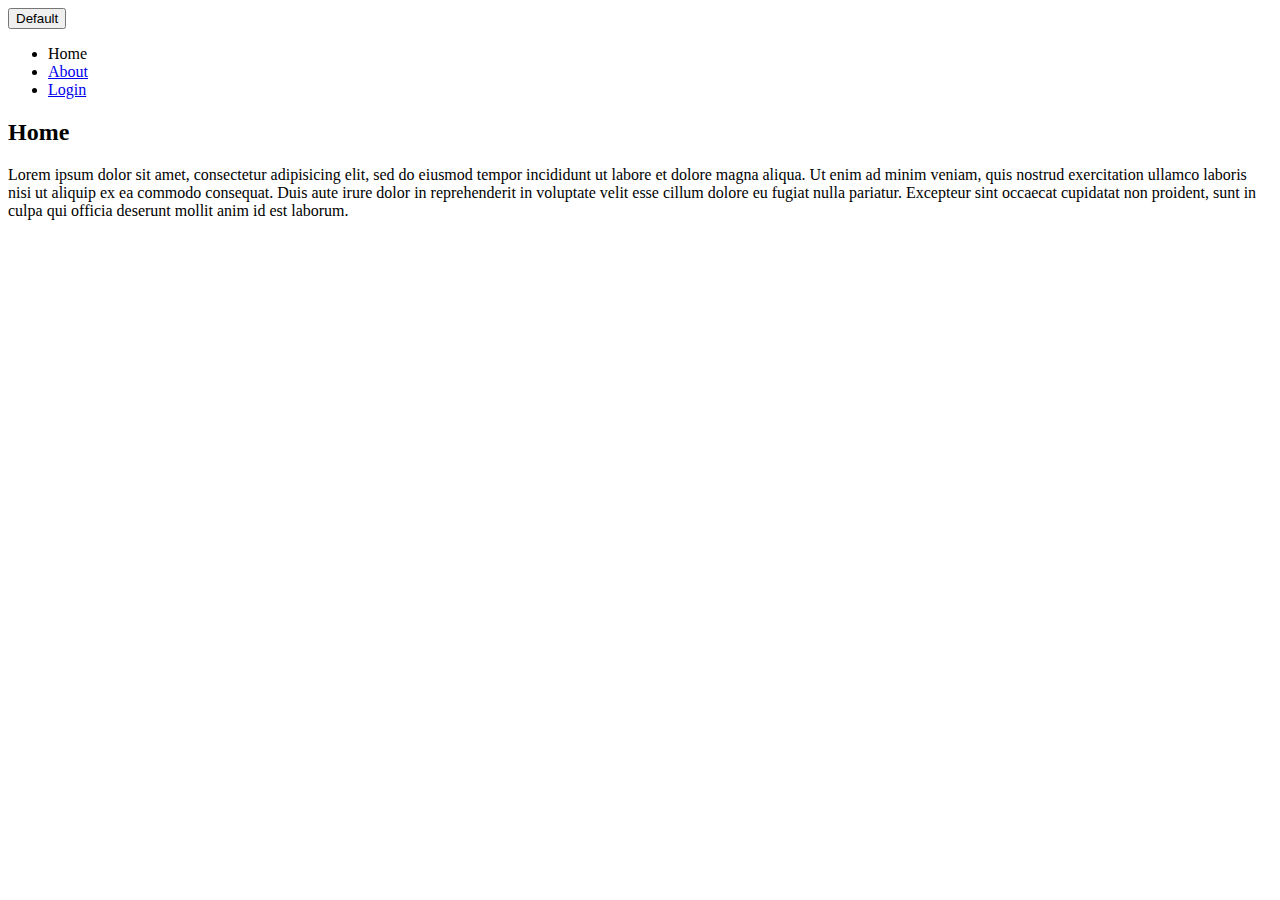
<file: DI-Bootcamp-Stage1/CSS-Basics/Ex-1/index.html>
<!DOCTYPE html>
<html lang="en">

<head>
    <meta charset="UTF-8">
    <meta name="viewport" content="width=device-width, initial-scale=1.0">
    <title>My first website!</title>
</head>
<button class="btn btn-primary">Default</button>
<header>
    <nav>
        <ul>
            <li>Home</li>
            <li><a href="about.html">About</a></li>
            <li><a href="login.html">Login</a></li>
        </ul>
    </nav>
</header>
<section>
    <h2>Home</h2>
    <p>Lorem ipsum dolor sit amet, consectetur adipisicing elit, sed do eiusmod
        tempor incididunt ut labore et dolore magna aliqua. Ut enim ad minim veniam,
        quis nostrud exercitation ullamco laboris nisi ut aliquip ex ea commodo
        consequat. Duis aute irure dolor in reprehenderit in voluptate velit esse
        cillum dolore eu fugiat nulla pariatur. Excepteur sint occaecat cupidatat non
        proident, sunt in culpa qui officia deserunt mollit anim id est laborum.</p>
</section>
</body>

</html>
</file>
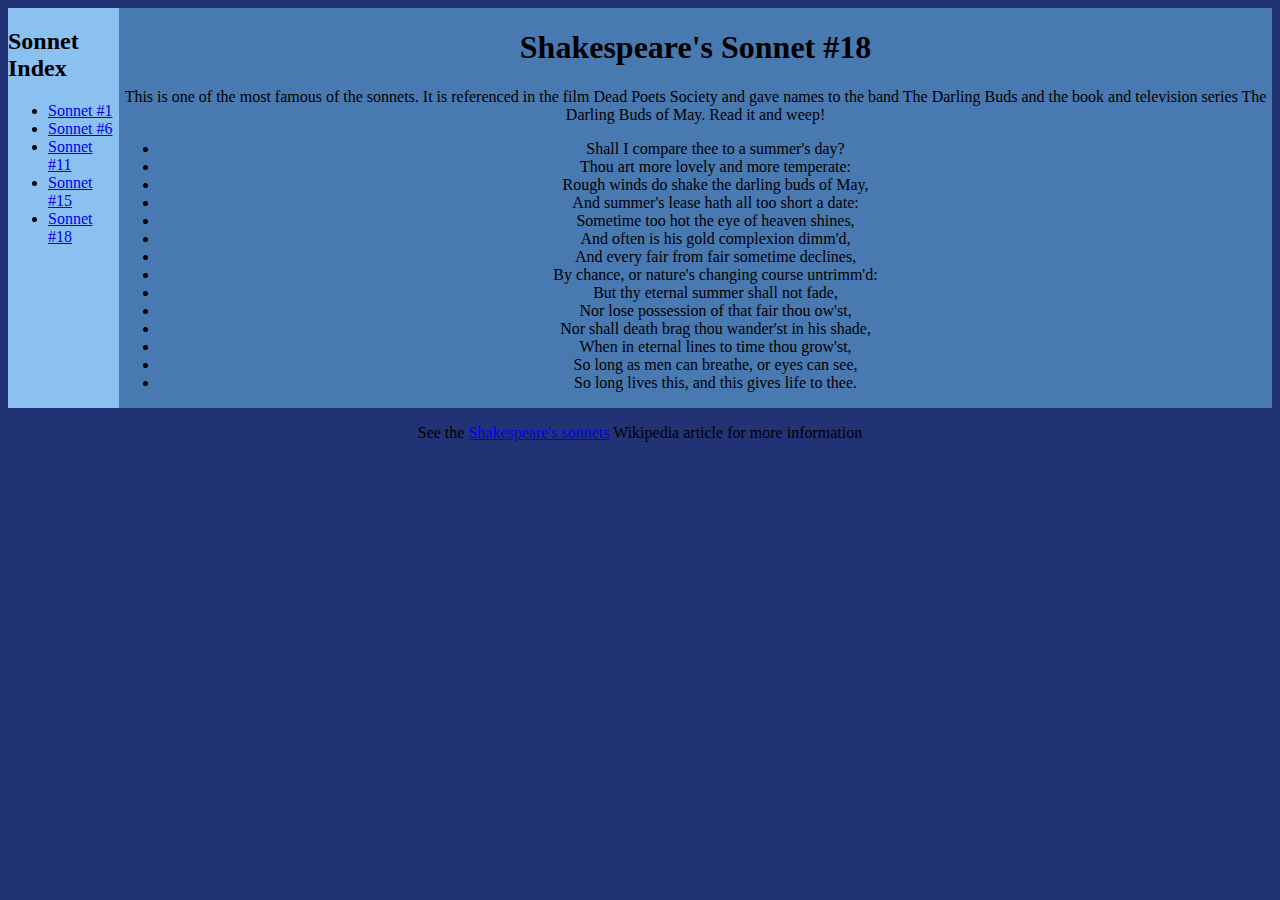
<file: DI-Bootcamp-Stage1/CSS-Intermediate/Challenge-One/index.html>
<html lang="en">
<head>
    <meta charset="UTF-8">
    <meta name="viewport" content="width=device-width, initial-scale=1.0">
    <title>CSS Challenge</title>
    <link rel="stylesheet" href="style.css">
</head>
<body>
<div id="wrap">
      <div id="nav">
        <h2>Sonnet Index</h2>
        <ul>
          <li><a href="#">Sonnet #1</a></li>
          <li><a href="#">Sonnet #6</a></li>
          <li><a href="#">Sonnet #11</a></li>
          <li><a href="#">Sonnet #15</a></li>
          <li><a href="#">Sonnet #18</a></li>
        </ul>
      </div>
      <div id="content">
        <h1>Shakespeare's Sonnet #18</h1>
        <p>This is one of the most famous of the sonnets. It is referenced
           in the film Dead Poets Society and gave names to the band The
           Darling Buds and the book and television series The Darling Buds
           of May. Read it and weep!</p>
        <ul>
          <li>Shall I compare thee to a summer's day?</li>
          <li>Thou art more lovely and more temperate:</li>
          <li>Rough winds do shake the darling buds of May,</li>
          <li>And summer's lease hath all too short a date:</li>
          <li>Sometime too hot the eye of heaven shines,</li>
          <li>And often is his gold complexion dimm'd,</li>
          <li>And every fair from fair sometime declines,</li>
          <li>By chance, or nature's changing course untrimm'd:</li>
          <li>But thy eternal summer shall not fade,</li>
          <li>Nor lose possession of that fair thou ow'st,</li>
          <li>Nor shall death brag thou wander'st in his shade,</li>
          <li>When in eternal lines to time thou grow'st,</li>
          <li>So long as men can breathe, or eyes can see,</li>
          <li>So long lives this, and this gives life to thee.</li>
        </ul>
</div>
</div> 
        <p class="copyright">See the 
        <a href="http://en.wikipedia.org/wiki/Shakespeare%27s_Sonnets">
        Shakespeare's sonnets</a> Wikipedia article for more information
        </p>
      
  
</body>
</html>
</file>
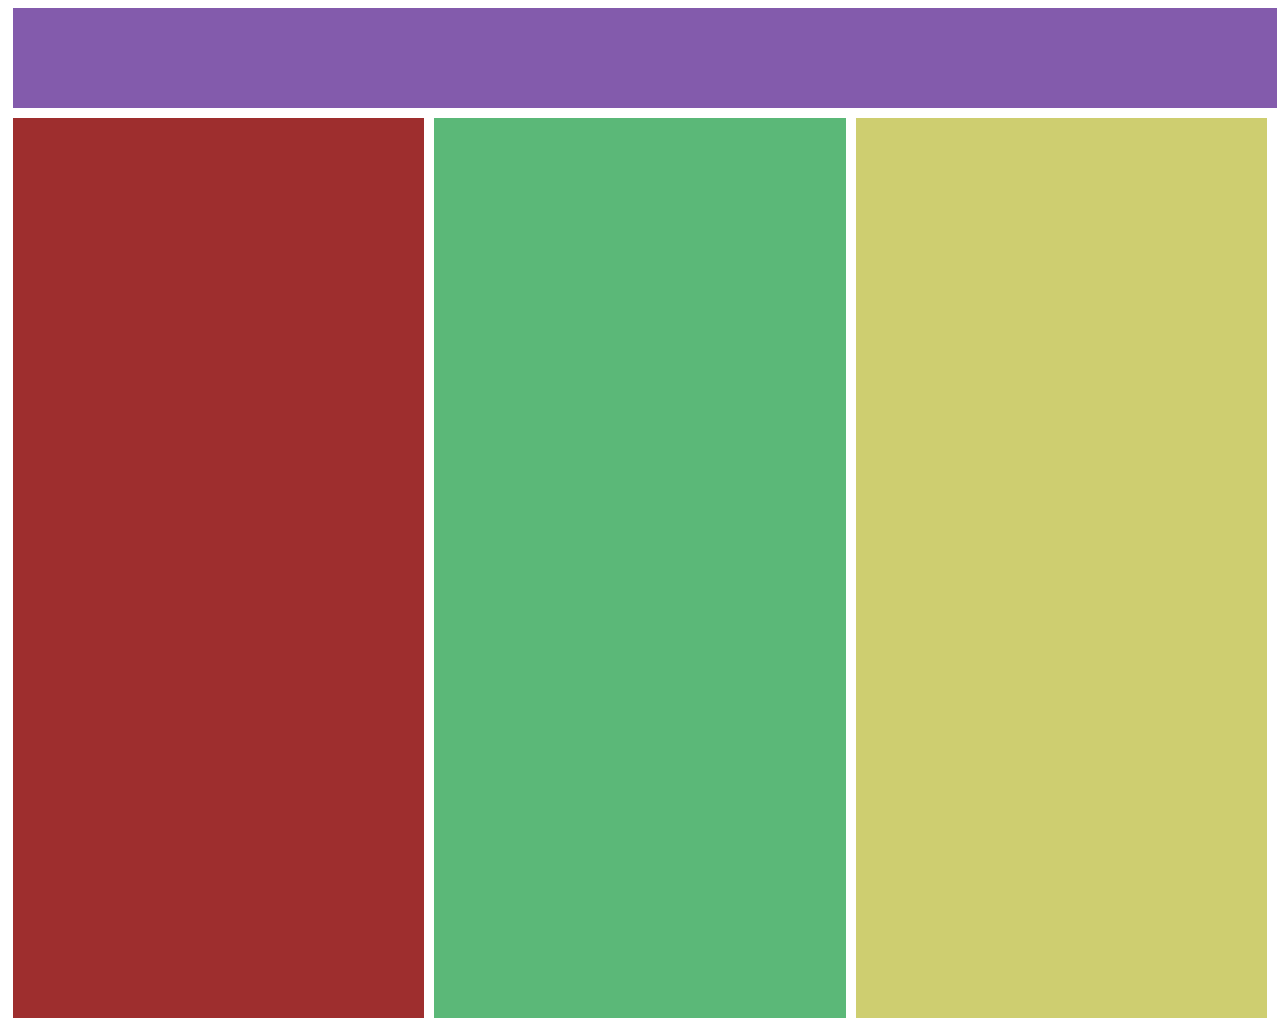
<file: DI-Bootcamp-Stage1/CSS-Intermediate/Challenge-Three/Exercise-1/index.html>
<html lang="en">
<head>
    <meta charset="UTF-8">
    <meta name="viewport" content="width=device-width, initial-scale=1.0">
    <link rel="stylesheet" href="style.css">
    <title>Exercise 1 : Mock 2</title>

</head>
<body>
    <div id="violet"></div>
    <div id="container">
    <div id="red"></div>
    <div id="green"></div>  
    <div id="yellow"></div>
    </div>
</body>
</html>
</file>
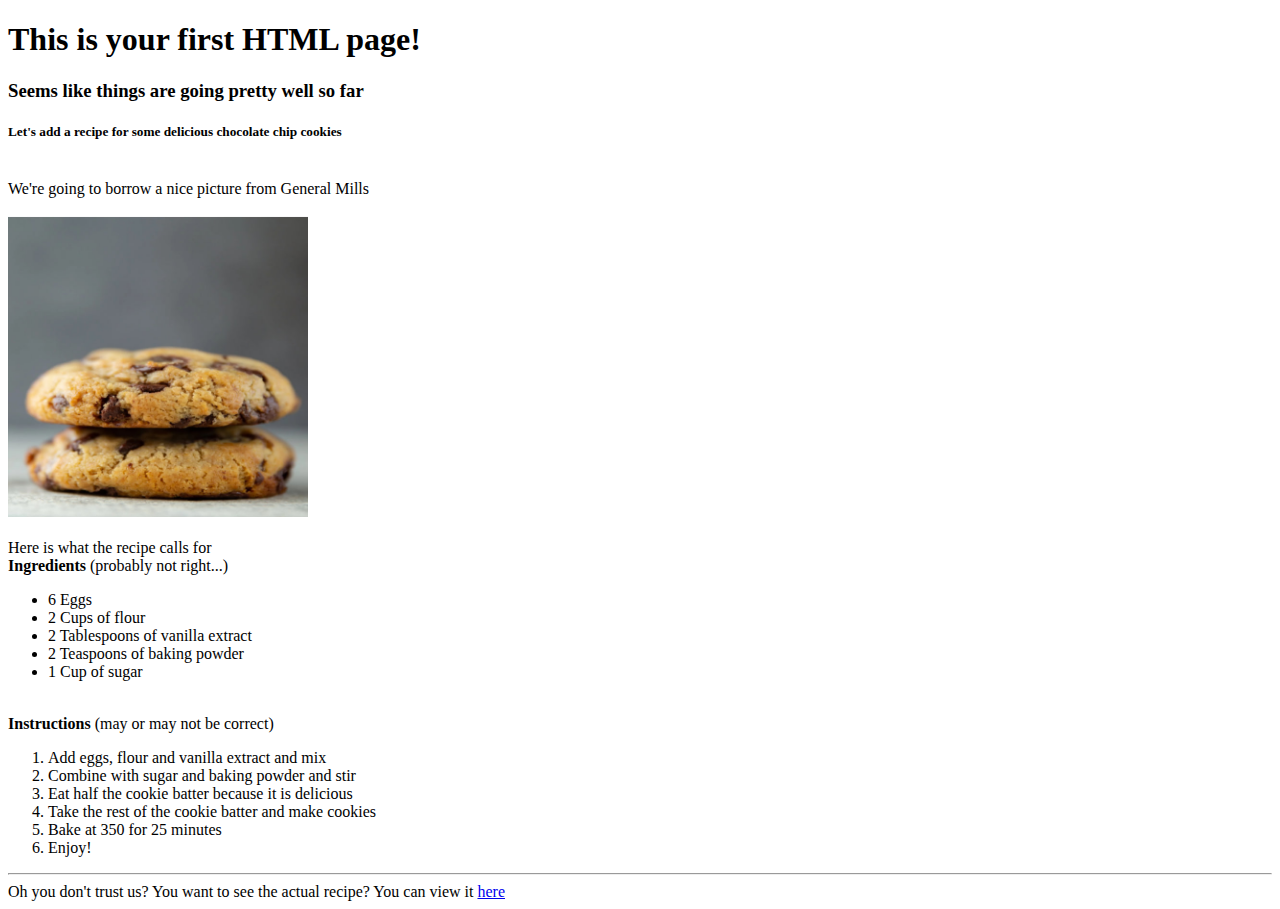
<file: DI-Bootcamp-Stage1/HTML-Basics/cookies-exercise.html>
<!DOCTYPE html>
<html lang="en">

<head>
    <meta charset="UTF-8">
    <meta name="viewport" content="width=device-width, initial-scale=1.0">
    <title>cookies-exercise</title>
</head>

<body>
    <h1>This is your first HTML page!</h1>
    <h3> Seems like things are going pretty well so far</h5>
        <h5> Let's add a recipe for some delicious chocolate chip cookies</h5>

        <br> We're going to borrow a nice picture from General Mills
        <br>
        <br><img src="cook.jpg" alt="this is cookies" width="300" height="auto">
        <br>
        <br> Here is what the recipe calls for

        <br><b>Ingredients</b> (probably not right...)
        <ul>
            <li>6 Eggs</li>
            <li>2 Cups of flour</li>
            <li>2 Tablespoons of vanilla extract</li>
            <li>2 Teaspoons of baking powder</li>
            <li>1 Cup of sugar</li>
        </ul>
        <br><b>Instructions</b> (may or may not be correct)
        <ol>
            <li> Add eggs, flour and vanilla extract and mix</li>
            <li> Combine with sugar and baking powder and stir</li>
            <li>Eat half the cookie batter because it is delicious</li>
            <li>Take the rest of the cookie batter and make cookies</li>
            <li>Bake at 350 for 25 minutes</li>
            <li>Enjoy!</li>
        </ol>
        <hr>
        Oh you don't trust us? You want to see the actual recipe?
        You can view it <a href="#" target="_blank">here</a>
</body>

</html>
</file>
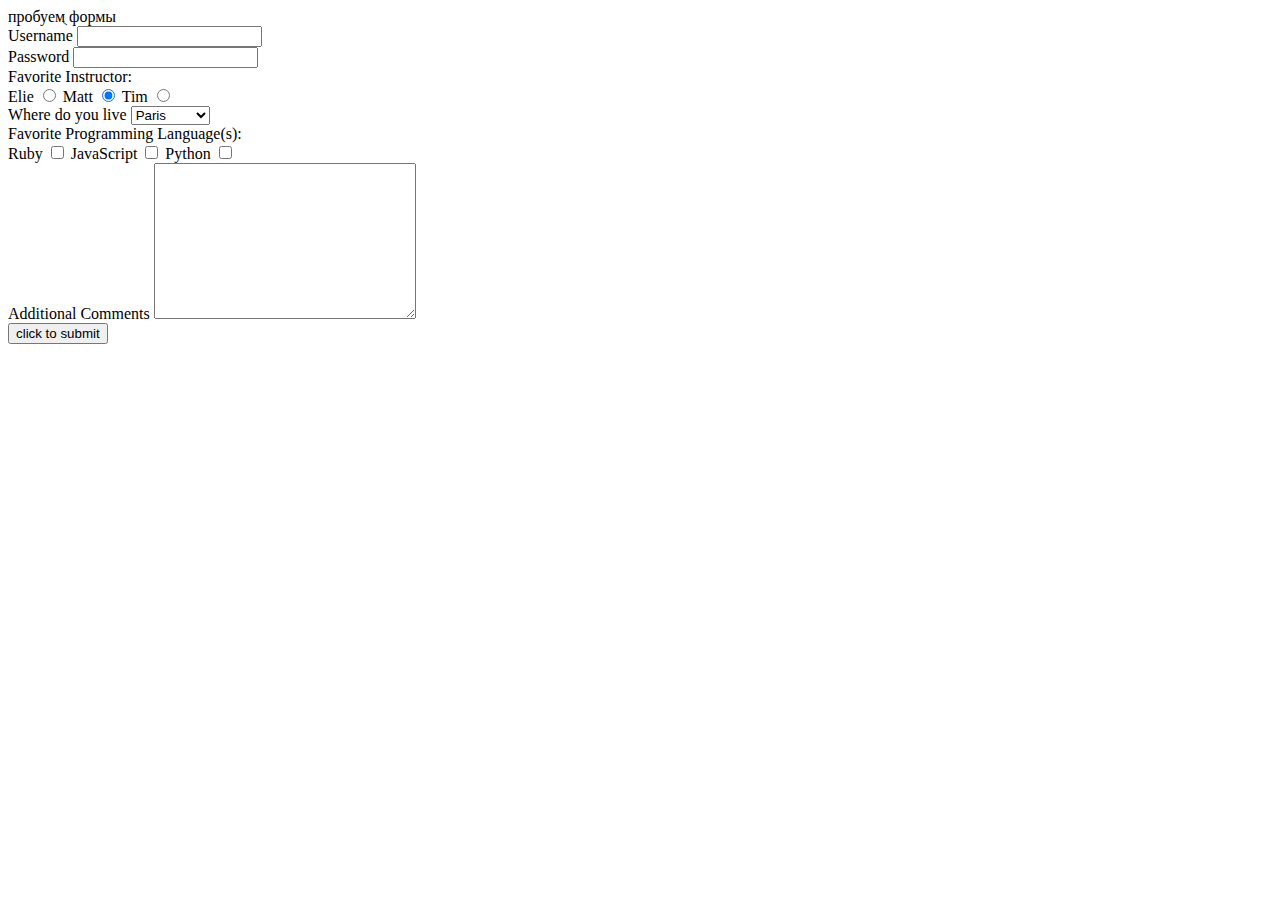
<file: DI-Bootcamp-Stage1/HTML-Basics/forms.html>
<!DOCTYPE html>
<html lang="en">
<head>
    <meta charset="UTF-8">
    <meta name="viewport" content="width=device-width, initial-scale=1.0">
    <title>Document</title>
</head>
<body>
    пробуемֻ формы 
   <form action="#">
    <div>
        <label for="username">Username</label>
        <input type="text" id="username" name="username">
    </div>
    <div>
        <label for="password">Password</label>
        <input type="password" id="password" name="password">
    </div>                      
    <div>
        <label>Favorite Instructor:</label> <br>

        <label for="elie">Elie</label>
        <input type="radio" name="favorite_instructor" id="elie" value="elie">
        <label for="matt">Matt</label>
        <input type="radio" name="favorite_instructor" id="matt" value="matt" checked>
        <label for="tim">Tim</label>
        <input type="radio" name="favorite_instructor" id="tim" value="tim">
    </div>
    <div>
        <label>Where do you live</label>

        <select name="city">
            <option value="Paris">Paris</option>
            <option value="NY">New York</option>
            <option value="Beijing">Beijing</option>
        </select>
    </div>
    <div>
        <label>Favorite Programming Language(s):</label> <br>

        <label for="ruby">Ruby</label>
        <input type="checkbox" name="favorite_language1" value="Ruby" id="ruby">
        <label for="javascript">JavaScript</label>
        <input type="checkbox" name="favorite_language2" value="JavaScript" id="javascript">
        <label for="python">Python</label>
        <input type="checkbox" name="favorite_language3" value="Python" id="python">
    </div>
    <div>
        <label>Additional Comments</label>
        <textarea name="comments" id="com" cols="30" rows="10"></textarea>
    </div>
    <div>
        <input type="submit" value="click to submit">
    </div>
</form> 
</body>
</html>
</file>
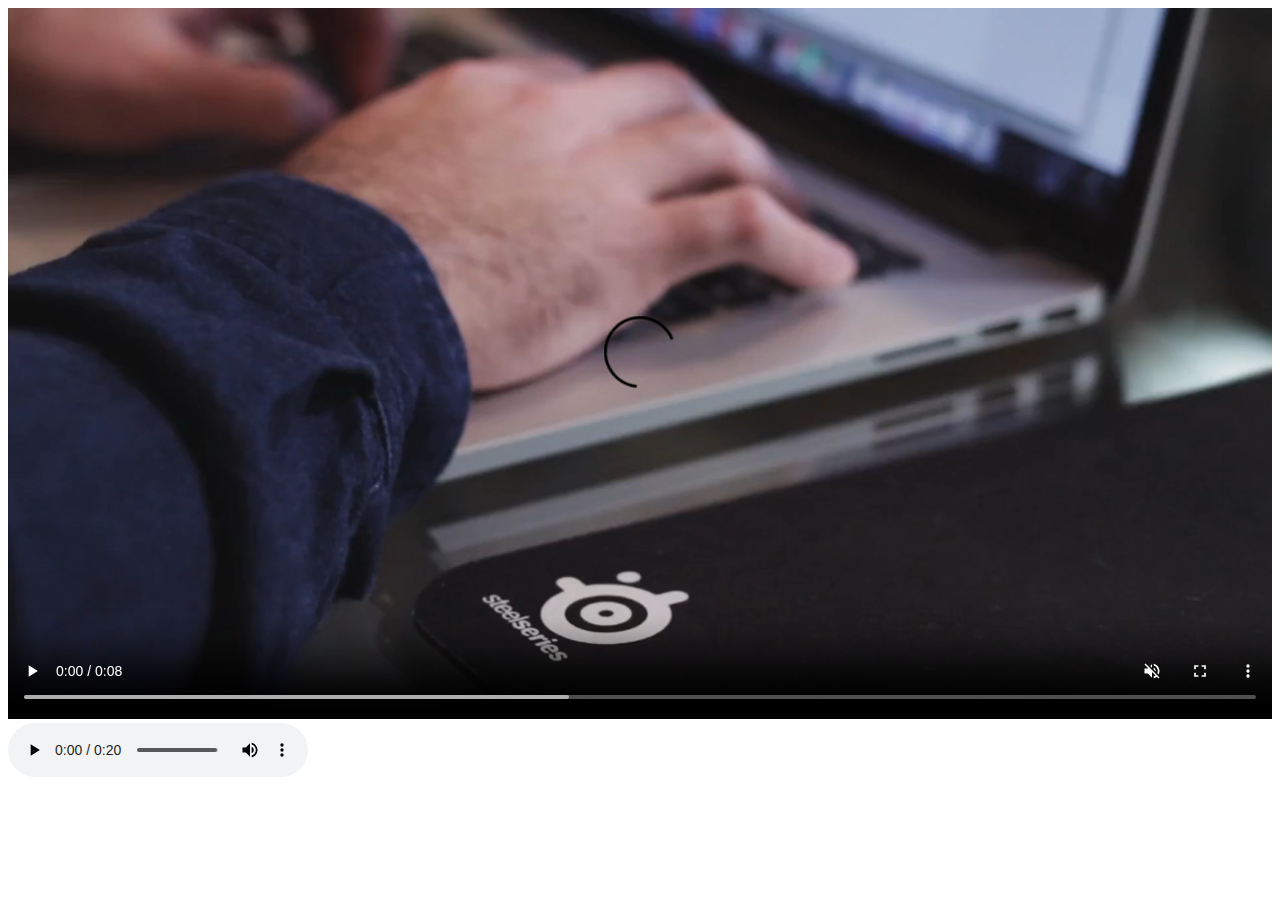
<file: DI-Bootcamp-Stage1/HTML-Intermediate/media.html>
<!DOCTYPE html>
<html lang="en">

<head>
    <meta charset="UTF-8">
    <meta name="viewport" content="width=device-width, initial-scale=1.0">
    <title>Document</title>
</head>

<body>
    <video src="852421-hd_1920_1080_30fps.mp4" height="100%" width="100%" loop muted controls>
    </video>
    <audio src="keyboard-typing-sound-247417.mp3" autoplay controls></audio>
</body>

</html>
</file>
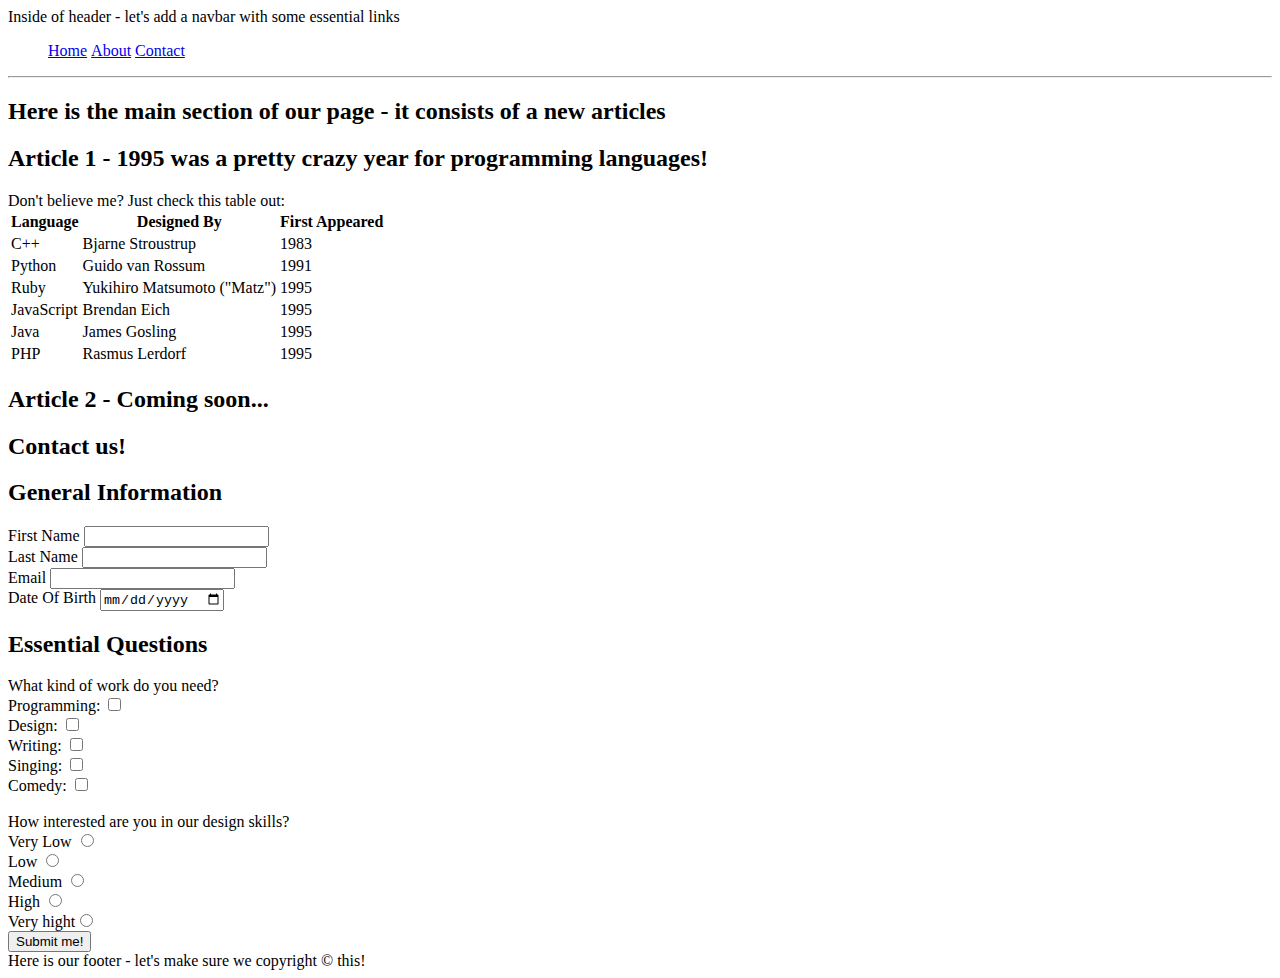
<file: DI-Bootcamp-Stage1/HTML-Intermediate/programming-langages.html>
<!DOCTYPE html>
<html lang="en">
<head>
    <meta charset="UTF-8">
    <meta name="viewport" content="width=device-width, initial-scale=1.0">
    <title>Document</title>
</head>
<body>
    Inside of header - let's add a navbar with some essential links <br>
    <nav>
        <ul style="list-style: none;">
            <li style="display: inline-block;"><a href="#home">Home</a></li>
            <li style="display: inline-block;"><a href="#about">About</a></li>
            <li style="display: inline-block;"><a href="#contact">Contact</a></li>
        </ul>
    </nav>
<hr>

<h2>Here is the main section of our page - it consists of a new articles </h2>
<h2>Article 1 - 1995 was a pretty crazy year for programming languages!</h2>
Don't believe me? Just check this table out:
<table>
    <thead>
        <tr>
            <th>Language</th>
            <th>Designed By</th>
            <th>First Appeared</th>
        </tr>
    </thead>
    <tbody>
        <tr>
            <td>C++</td>
            <td>Bjarne Stroustrup</td>
            <td>1983</td>
        </tr>
        <tr>
            <td>Python</td>
            <td>Guido van Rossum</td>
            <td>1991</td>
        </tr>
        <tr>
            <td>Ruby</td>
            <td>Yukihiro Matsumoto ("Matz")</td>
            <td>1995</td>
        </tr>
        <tr>
            <td>JavaScript</td>
            <td>Brendan Eich</td>
            <td>1995</td>   
        </tr>
        <tr>
            <td>Java</td>
            <td>James Gosling</td>
            <td>1995</td>
        </tr>
        <tr>            
            <td>PHP</td>
            <td>Rasmus Lerdorf</td>
            <td>1995</td>       
        </tr>
        
    </tbody>
</table>
 
<h2>Article 2 - Coming soon...</h2>


<h2>Contact us!</h2>

<h2>General Information
</h2>
<form action="#">
First Name <input type="text">   <br>
Last Name <input type="text">   <br>
Email <input type="email">   <br> 
Date Of Birth <input type="date"> <br>

<h2>Essential Questions</h2>

    What kind of work do you need?<br>

    Programming: <input type="checkbox"> <br>
    Design: <input type="checkbox"> <br>
    Writing: <input type="checkbox"> <br>   
    Singing: <input type="checkbox"> <br>
    Comedy: <input type="checkbox"> <br>
<br>
    How interested are you in our design skills? <br>
   Very Low <input type="radio" name="interest" value="very_low">  <br>
    Low <input type="radio" name="interest" value="low">  <br>   
    Medium <input type="radio" name="interest" value="medium">  <br>
   High <input type="radio" name="interest" value="high">  <br>             
    Very hight<input type="radio" name="interest" value="very_high"> <br>
    <input type="submit" value="Submit me!"> <br>
 
</form>

<footer>Here is our footer - let's make sure we copyright &copy; this!</footer>

</body>
</html>
</file>
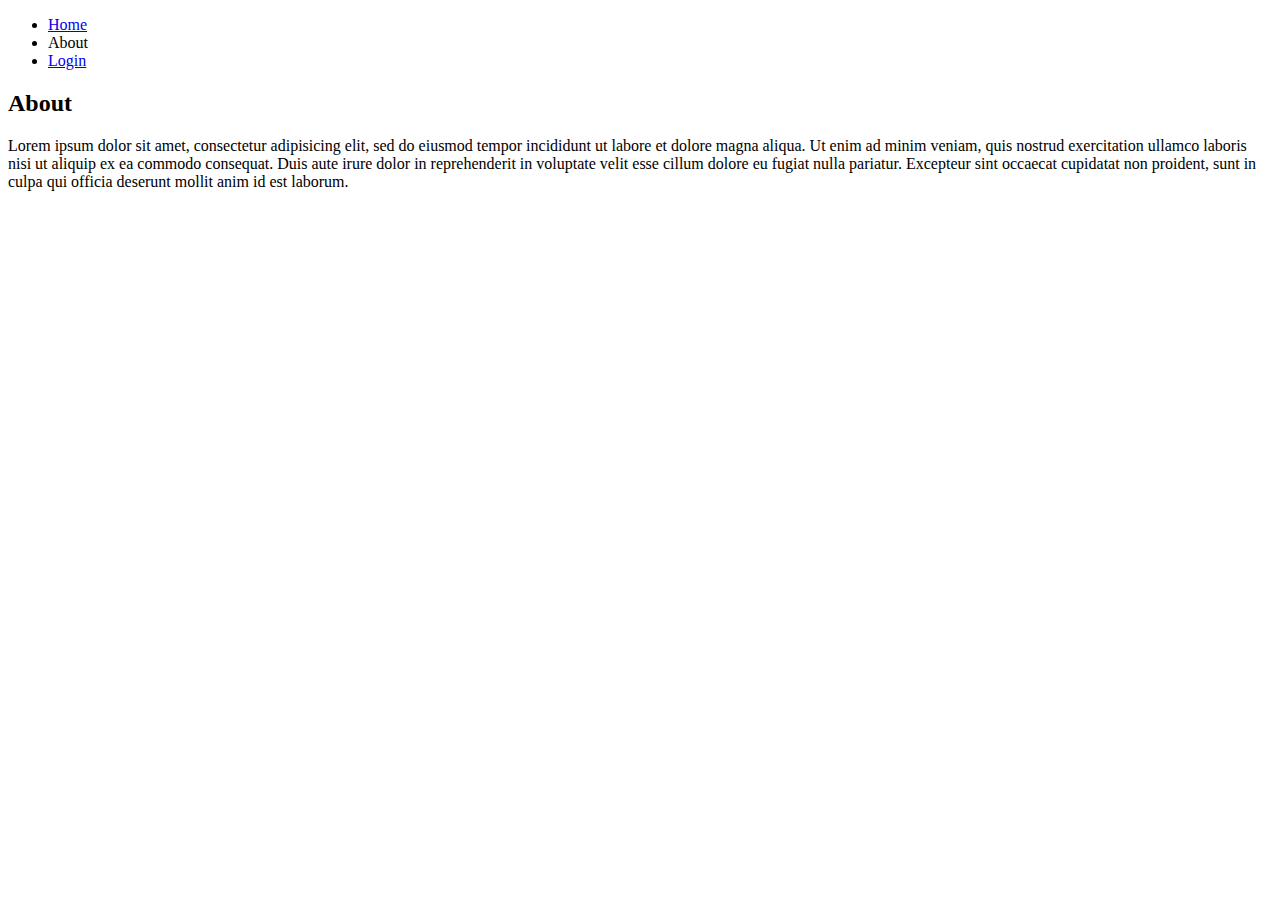
<file: DI-Bootcamp-Stage1/CSS-Basics/Ex-1/about.html>
<!DOCTYPE html>
<html lang="en">

<head>
    <meta charset="UTF-8">
    <meta name="viewport" content="width=device-width, initial-scale=1.0">
    <title>My first website!</title>
</head>

<body>
    <header>
        <nav>
            <ul>
                <li><a href="index.html">Home</a></li>
                <li>About</li>
                <li><a href="login.html">Login</a></li>
            </ul>
        </nav>
    </header>
    <section>
        <h2>About</h2>
        <p>Lorem ipsum dolor sit amet, consectetur adipisicing elit, sed do eiusmod
            tempor incididunt ut labore et dolore magna aliqua. Ut enim ad minim veniam,
            quis nostrud exercitation ullamco laboris nisi ut aliquip ex ea commodo
            consequat. Duis aute irure dolor in reprehenderit in voluptate velit esse
            cillum dolore eu fugiat nulla pariatur. Excepteur sint occaecat cupidatat non
            proident, sunt in culpa qui officia deserunt mollit anim id est laborum.</p>
    </section>
</body>

</html>
</file>
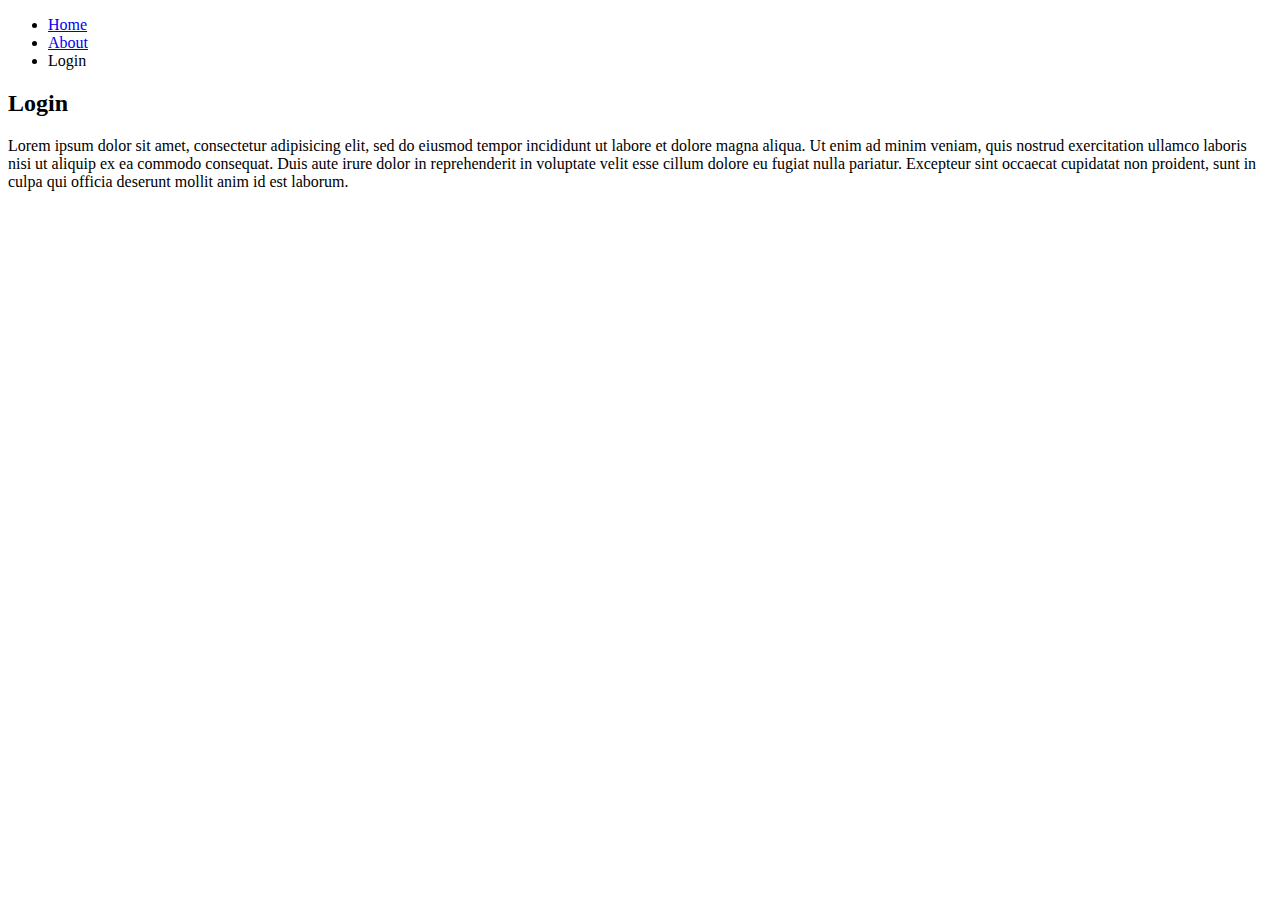
<file: DI-Bootcamp-Stage1/CSS-Basics/Ex-1/login.html>
<!DOCTYPE html>
<html lang="en">
<head>
    <meta charset="UTF-8">
    <meta name="viewport" content="width=device-width, initial-scale=1.0">
    <title>>My first website!</title>
</head>
 <header>
    <nav>
      <ul>
        <li><a href="index.html">Home</a></li>
        <li><a href="about.html">About</a></li>
        <li>Login</li>
      </ul>
    </nav>
  </header>
  <section>
    <h2>Login</h2>
    <p>Lorem ipsum dolor sit amet, consectetur adipisicing elit, sed do eiusmod
    tempor incididunt ut labore et dolore magna aliqua. Ut enim ad minim veniam,
    quis nostrud exercitation ullamco laboris nisi ut aliquip ex ea commodo
    consequat. Duis aute irure dolor in reprehenderit in voluptate velit esse
    cillum dolore eu fugiat nulla pariatur. Excepteur sint occaecat cupidatat non
    proident, sunt in culpa qui officia deserunt mollit anim id est laborum.</p>
  </section>
</body>
</html>
</file>
<file: DI-Bootcamp-Stage1/CSS-Intermediate/Challenge-One/style.css>
body {   
 background-color: rgb(34, 51, 117);
   
}

#wrap {
 display: flex;
    flex-direction: row;
   
   
 
}
#nav {
    background-color: #8ac1f1;
    align-items: center;
    }

#content {
    background-color: #4879b1;
    text-align: center;
    }
.copyright {
   text-align: center;
}
</file>
<file: DI-Bootcamp-Stage1/CSS-Intermediate/Challenge-Three/Exercise-1/style.css>
#violet {
    background-color: rgb(131, 91, 172);
    width: 100%;
    height: 100px;
    margin: 5px;
}
#red {
    background-color: rgb(158, 46, 46);
    width: 100% ;
    height: 100vh;
    margin: 5px;
}
#green {
    background-color: rgb(91, 184, 120);
    width: 100%;
    height: 100vh;
    margin: 5px;
}
#yellow {
    background-color: rgb(206, 206, 112);
    width: 100%;
    height: 100vh;
    margin: 5px;
}

#container {
    display: flex;
    width: 100%;
    flex-direction: row;
    justify-content: space-between;
    align-items: center;
    }
</file>
